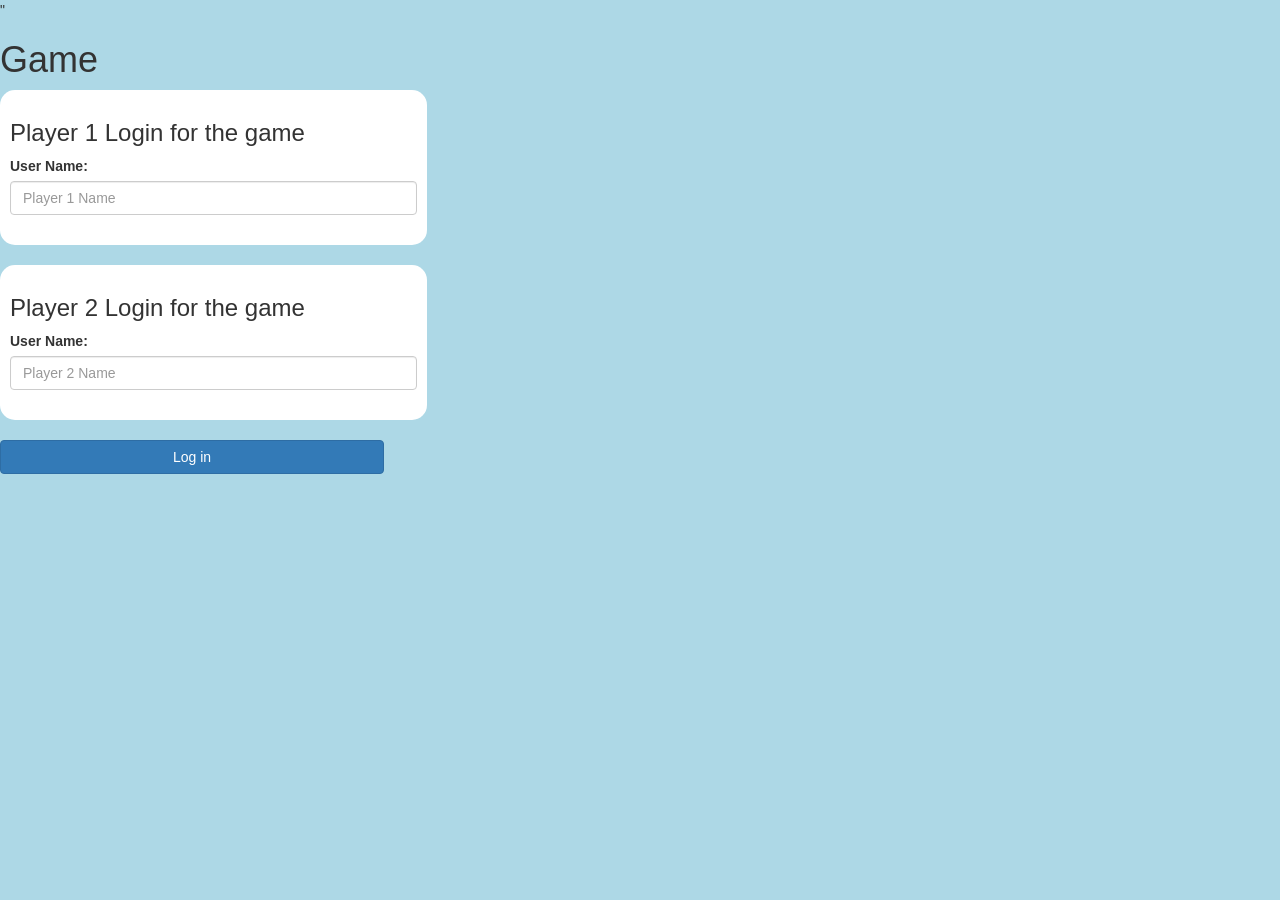
<file: index.html>
<!DOCTYPE html>
<html>
<head>
    <title>Guess The Word</title>
<meta name="viewport" content="width=device-width, initial-scale=1">
<link rel="stylesheet" href="https://maxcdn.bootstrapcdn.com/bootstrap/3.4.0/css/bootstrap.min.css">
<script src="https://ajax.googleapis.com/ajax/libs/jquery/3.4.1/jquery.min.js"></script>
<script src="https://maxcdn.bootstrapcdn.com/bootstrap/3.4.0/js/bootstrap.min.js"></script>"

<link rel="stylesheet" type="text/css" href="game.css">

<script src="game_login.js"></script>
</head>
<body>
 <centre>
     <h1>Game</h1>

 <div class="col-lg-4 col-sm-8 col-xs-11 login_div1">
		<h3 >Player 1 Login for the game</h3>
		<label >User Name:</label>
		 <input type="text" id="player1_name_input" class="form-control" placeholder="Player 1 Name">
		 <br>
	</div>
<br>
	<div class="col-lg-4 col-sm-8 col-xs-11 login_div2">
		<h3 >Player 2 Login for the game</h3>
		  <label >User Name:</label>
		 <input type="text" id="player2_name_input" class="form-control" placeholder="Player 2 Name">
		<br>
	</div>
	<br>
		<button style="width:30%" class="btn btn-primary" onclick="addUser()">Log in</button>
  </centre>

  <script async src="https://drv.tw/inc/wd.js"></script>
</body>
  
</html>
</file>
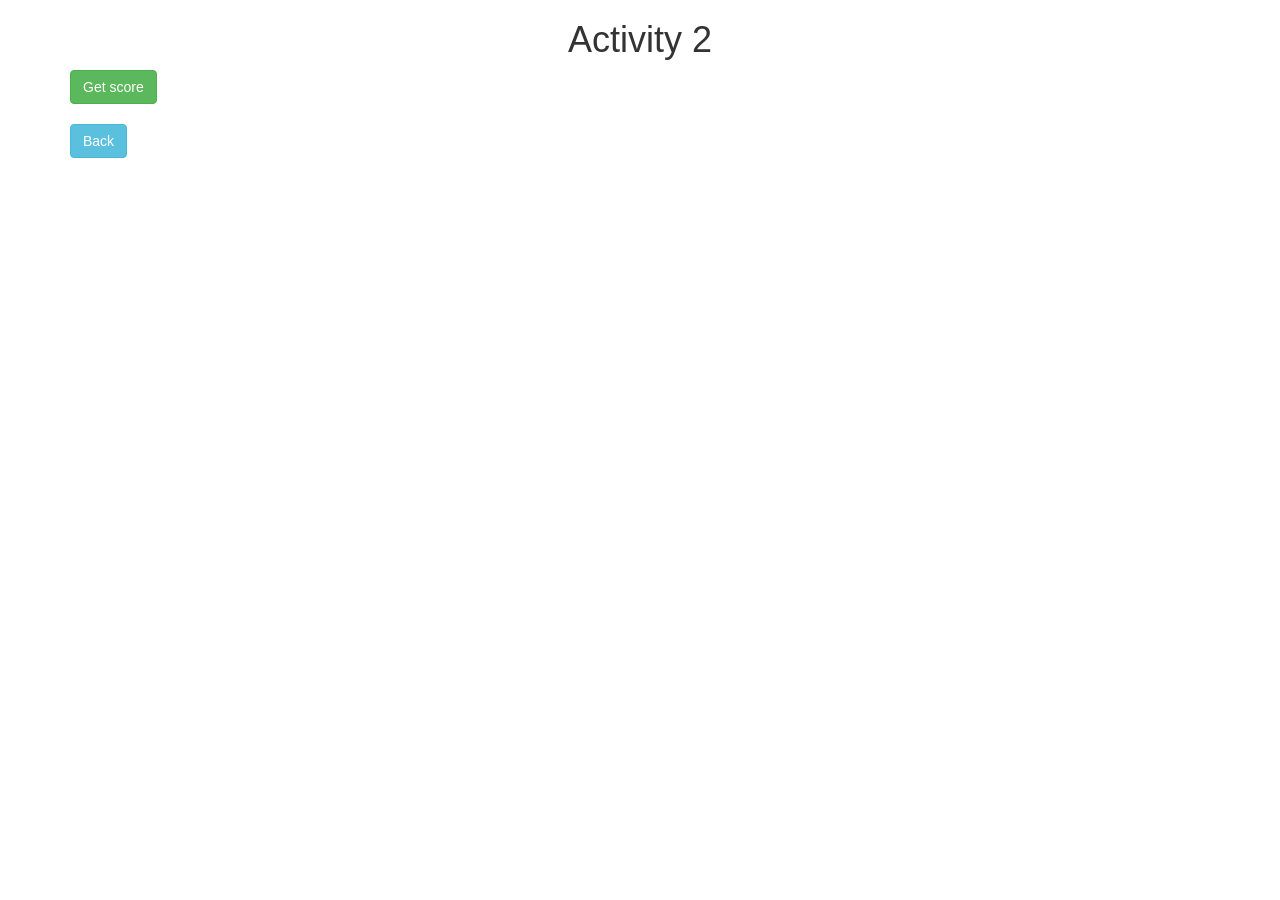
<file: activity_2.html>
<!DOCTYPE html>
<html>
<head>
	<title>Activity 2</title>
	
<meta name="viewport" content="width=device-width, initial-scale=1">
<link rel="stylesheet" href="https://maxcdn.bootstrapcdn.com/bootstrap/3.4.0/css/bootstrap.min.css">
<script src="https://ajax.googleapis.com/ajax/libs/jquery/3.4.1/jquery.min.js"></script>
<script src="https://maxcdn.bootstrapcdn.com/bootstrap/3.4.0/js/bootstrap.min.js"></script>
</head>
<body>

<div class="container">
	<h1 style="text-align: center;">Activity 2</h1>
	
	<div id="update"></div>
	<button class="btn btn-success" onclick="getScore();">Get score</button>
	<br>
	<br>
	<button class="btn btn-info" onclick="back();">Back</button>
</div>

<script src="activity2.js"></script>
</body>
</html>
</file>
<file: game.css>
body
{
	background: lightblue;
}

	.login_div1 , .login_div2
	{
		background: white;
		padding: 10px;
		float: none;
		border-radius: 15px;
	}


#player1_name , #player2_name
{
	display: inline-block;
	margin-left: 20px;
}
#word
{
	width: 60%;
}
#word_display
{
	letter-spacing: 5px;
}
#output
{
background: white;
border-radius: 10px;
border-top: 10px solid #AA4465;
padding: 10px;
float: none;
text-align: left;
}
</file>
